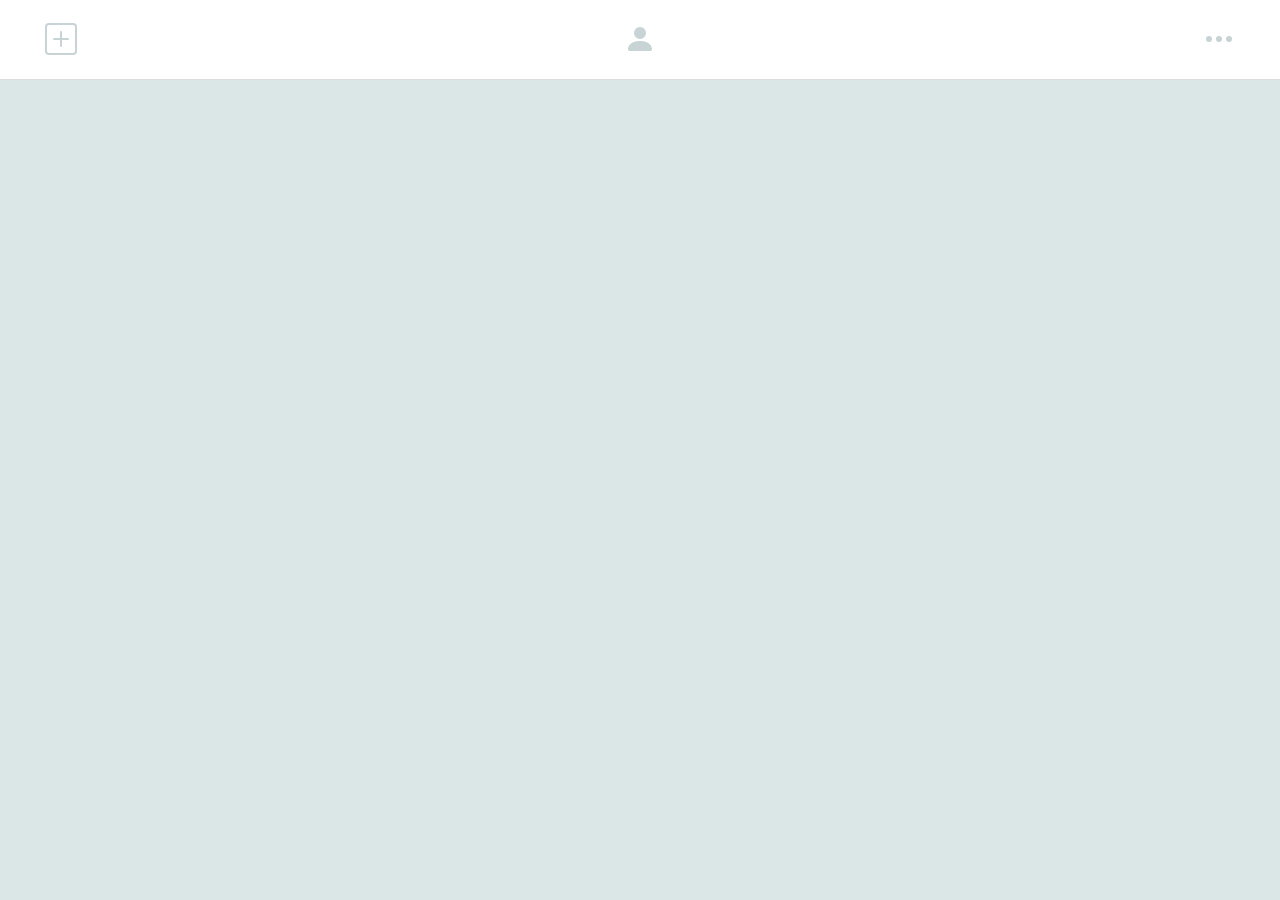
<file: view/index.html>
<!DOCTYPE html>
<html lang="en">
<head>
    <meta charset="UTF-8">
    <meta http-equiv="X-UA-Compatible" content="IE=edge">
    <meta name="viewport" content="width=device-width, initial-scale=1.0">
    <link href="css/bootstrap.min.css" rel="stylesheet">
    <link href="css/base.css" rel="stylesheet">
    </head>
<body>
    <div id='topbar'>
        <div class="row">
            <div class="col-4">
                <button type="button" class="btn" style="position: absolute; left: 2em;" onclick="create_chatroom_form()" ontouch="create_chatroom_form()">
                    <svg xmlns="http://www.w3.org/2000/svg" width="32" height="32" fill="currentColor" class="bi bi-plus-square" viewBox="0 0 16 16">
                        <path d="M14 1a1 1 0 0 1 1 1v12a1 1 0 0 1-1 1H2a1 1 0 0 1-1-1V2a1 1 0 0 1 1-1h12zM2 0a2 2 0 0 0-2 2v12a2 2 0 0 0 2 2h12a2 2 0 0 0 2-2V2a2 2 0 0 0-2-2H2z"/>
                        <path d="M8 4a.5.5 0 0 1 .5.5v3h3a.5.5 0 0 1 0 1h-3v3a.5.5 0 0 1-1 0v-3h-3a.5.5 0 0 1 0-1h3v-3A.5.5 0 0 1 8 4z"/>
                    </svg>
                </button>
            </div>  
            <div class="col-4">
                <button type="button" class="btn" onclick="" ontouch="">
                    <svg xmlns="http://www.w3.org/2000/svg" width="32" height="32" fill="currentColor" class="bi bi-person-fill" viewBox="0 0 16 16">
                        <path d="M3 14s-1 0-1-1 1-4 6-4 6 3 6 4-1 1-1 1H3zm5-6a3 3 0 1 0 0-6 3 3 0 0 0 0 6z"/>
                    </svg>
                </button>
            </div>
            <div class="col-4">
                <button type="button" class="btn" style="position: absolute; right: 2em;" onclick="" ontouch="">
                    <svg xmlns="http://www.w3.org/2000/svg" width="32" height="32" fill="currentColor" class="bi bi-three-dots" viewBox="0 0 16 16">
                        <path d="M3 9.5a1.5 1.5 0 1 1 0-3 1.5 1.5 0 0 1 0 3zm5 0a1.5 1.5 0 1 1 0-3 1.5 1.5 0 0 1 0 3zm5 0a1.5 1.5 0 1 1 0-3 1.5 1.5 0 0 1 0 3z"/>
                    </svg>
                </button>
            </div>
        </div>
    </div>
    <div class="container-fluid w-100 mb-5 " style="margin-top: 6em;">
        <div id='chatrooms'></div>
    </div>
    <script src="js/jquery36.js"></script>
    <script src="js/rest.js"></script>
    <script src="js/index.js"></script>
    <script src="js/bootstrap.bundle.min.js"></script>
</body>
</html>
</file>
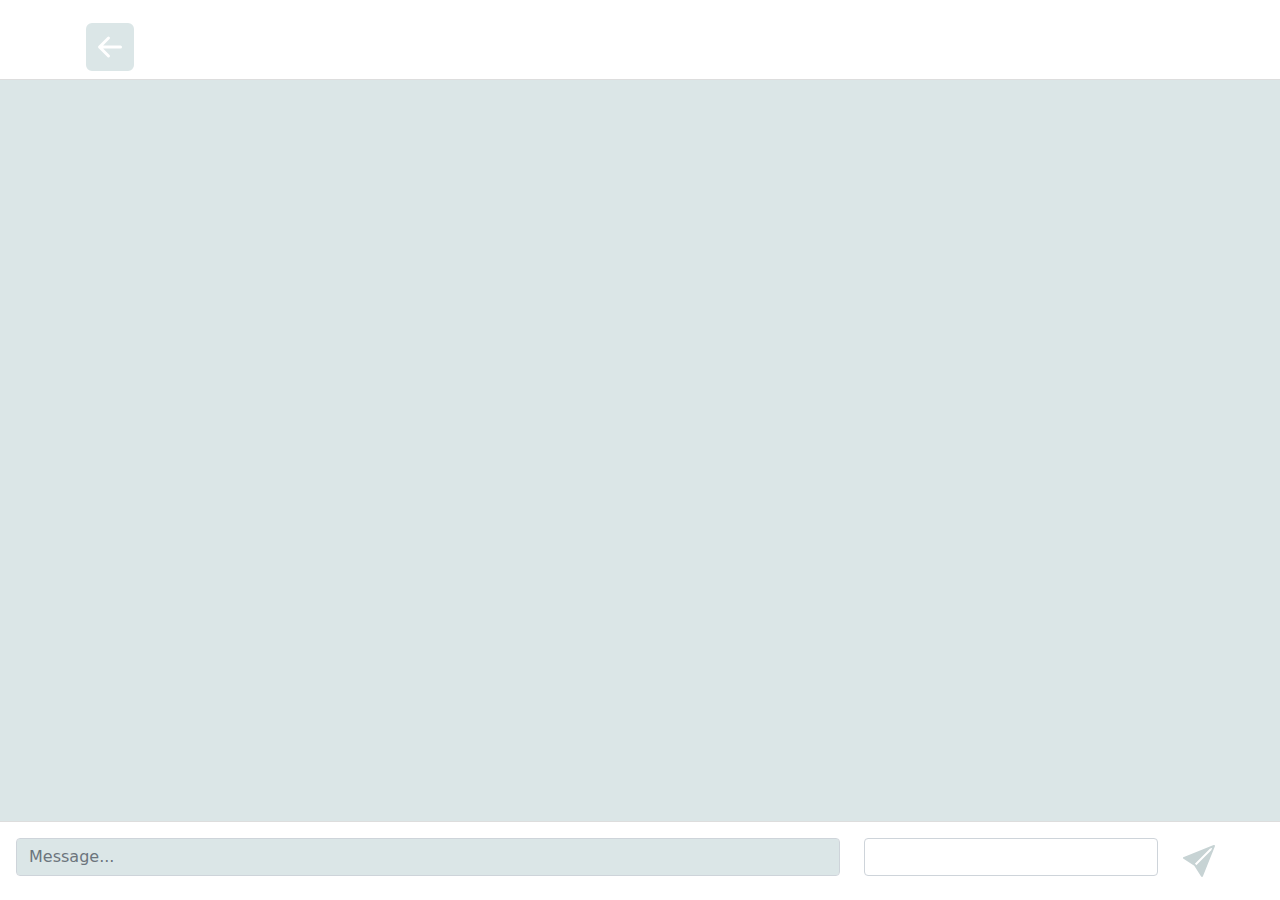
<file: view/chatroom.html>
<!DOCTYPE html>
<html lang="en">
<head>
    <meta charset="UTF-8">
    <meta http-equiv="X-UA-Compatible" content="IE=edge">
    <meta name="viewport" content="width=device-width, initial-scale=1.0">
    <link href="css/bootstrap.min.css" rel="stylesheet">
    <link href="css/base.css" rel="stylesheet">
    </head>
<body>
    <div id='topbar'>
        <div class="row">
            <div class="col-2">
                <button type="button" class="btn" onclick="go_back()" ontouch="go_back()">
                    <svg xmlns="http://www.w3.org/2000/svg" width="48" height="48" fill="#dbe6e7" viewBox="0 0 16 16" style="float:left">
                        <path d="M16 14a2 2 0 0 1-2 2H2a2 2 0 0 1-2-2V2a2 2 0 0 1 2-2h12a2 2 0 0 1 2 2v12zm-4.5-6.5H5.707l2.147-2.146a.5.5 0 1 0-.708-.708l-3 3a.5.5 0 0 0 0 .708l3 3a.5.5 0 0 0 .708-.708L5.707 8.5H11.5a.5.5 0 0 0 0-1z"/>
                    </svg>
                </button>
            </div>  
            <div class="col-8" id="chatroom_title">
            </div>
            <div class="col-2" id="info">
            </div>
        </div>
    </div>
    <div class="container-fluid w-100 mb-5 " style="position: relative; bottom: 3em; margin-top: 11em;">
        <div id='messages'></div>
    </div>
    <div id='chat-input'>
        <div class="row">
            <div class="col-7 col-sm-8 col-md-8 col-lg-8 col-xl-8 col-xxl-8">
                <input type="text" class="form-control" id="message-in" name="message-in" placeholder="Message..."></input>
            </div>
            <div class="col-3 col-sm-3 col-md-3 col-lg-3 col-xl-3 col-xxl-3">
                <select class="form-control" id="author-select" aria-label="Default select example">
                </select>
            </div>
            <div class="col-1 col-sm-1 col-md-1 col-lg-1 col-xl-1 col-xxl-1">
                <button type="button" class="btn text-end px-0 m-0" onclick="send_message()"  ontouch="send_message()">
                    <svg xmlns="http://www.w3.org/2000/svg" width="32" height="32" fill="#dbe6e7" class="bi bi-send-fill" viewBox="0 0 16 16">
                        <path fill-rule="evenodd" d="M15.964.686a.5.5 0 0 0-.65-.65L.767 5.855H.766l-.452.18a.5.5 0 0 0-.082.887l.41.26.001.002 4.995 3.178 3.178 4.995.002.002.26.41a.5.5 0 0 0 .886-.083l6-15Zm-1.833 1.89.471-1.178-1.178.471L5.93 9.363l.338.215a.5.5 0 0 1 .154.154l.215.338 7.494-7.494Z"/>
                    </svg>
                </button>
            </div>
        </div>
    </div>
    <script src="js/jquery36.js"></script>
    <script src="js/rest.js"></script>
    <script src="js/chatroom.js"></script>
    <script src="js/bootstrap.bundle.min.js"></script>
</body>
</html>
</file>
<file: view/css/base.css>
:root {
    --secondary: #e0a7ee;
    --bcg: #dbe6e7;
    --date-color: #ccc;
    --bar-bcg: #fff;
    --bar-sep: #ddd;
    --icon-color: #c7d3d4;
}

body {
    background-color: var(--bcg);
    height: 100%;
}

.chatroom-button {
    border-left: var(--secondary) 1em solid;
    height: 4em;
}

.message {
    width: 90%;
    margin-top: 0.3em;
}

.message img {
    height: 3em;
    width:  3em;
    margin: 0.3em;
    border: 1px solid var(--bar-sep);
    z-index: 1000;
    word-wrap: break-word;
}

.message .card {
    display: inline-block;
    min-width: 10em;
    max-width: 100%;
}

.message-left img {
    float: left;
    border-top-left-radius: 50%;
    border-bottom-left-radius: 50%;
    margin-right: 0;
    border-right: 0;
}
.message-right img {
    float: right;
    border-top-right-radius: 50%;
    border-bottom-right-radius: 50%;
    margin-left: 0;
    border-left: 0;
}

img.ontop {
    border-top-right-radius: 50% !important;
    border-top-left-radius: 50% !important;
    border-bottom-right-radius: 0% !important;
    border-bottom-left-radius: 0% !important;
    margin-bottom: -1px;
}

.message-right {
    margin-left: 10%;
    text-align: right;
}

.message-right .card .card-body {
    text-align: left;
}

.message-right .card {
    border-bottom-right-radius: 1em;
    border-top-left-radius: 1em;
    border-bottom-left-radius: 1em;
}
.message-left .card {
    border-bottom-left-radius: 1em;
    border-bottom-right-radius: 1em;
    border-top-right-radius: 1em;
}

.message-left {
    margin-right: 10%;
    text-align: left;
}

.date {
    position: absolute !important;
    font-size: small;
    color: var(--date-color) !important;
}

.message-left .date {
    right: 0.8em !important;
    top: 0.5em !important;
}

.message-right .date {
    left: 0.8em !important;
    top: 0.5em !important;
}

#topbar {
    position: fixed;
    z-index: 10000;
    top: 0;
    left: 0;
    width: 100%;
    height: 5em;
    border-bottom: 1px solid var(--bar-sep);
    background-color: var(--bar-bcg);
    padding: 1em;
    text-align: center;
}

#chat-input {
    position: fixed;
    bottom: 0;
    left: 0;
    width: 100%;
    border-top: 1px solid var(--bar-sep);
    background-color: var(--bar-bcg);
    padding: 1em;
}

#message-in {
    background-color: var(--bcg);
}

.bi {
    fill: var(--icon-color);
}

.pp_round {
    border-radius: 50%;
    border: var(--bar-sep) solid 1px;
    width: 3em;
    margin-right: -10px;
    position: relative;
    top: -25%;
}

#create_a_room_form {
    position: absolute;
    left: 0;
    top: 0;
    z-index: 999999;
    width: 90vw;
    margin-left: 5vw;
    margin-top: 20vh;
}

#blur {
    position: absolute;
    left: 0;
    top: 0;
    width: 100vw;
    height: 100vh;
    z-index: 999990;
    backdrop-filter: blur(2px);
}

#chatroom-form-validate {
    border-color: var(--bar-sep);
}
</file>
